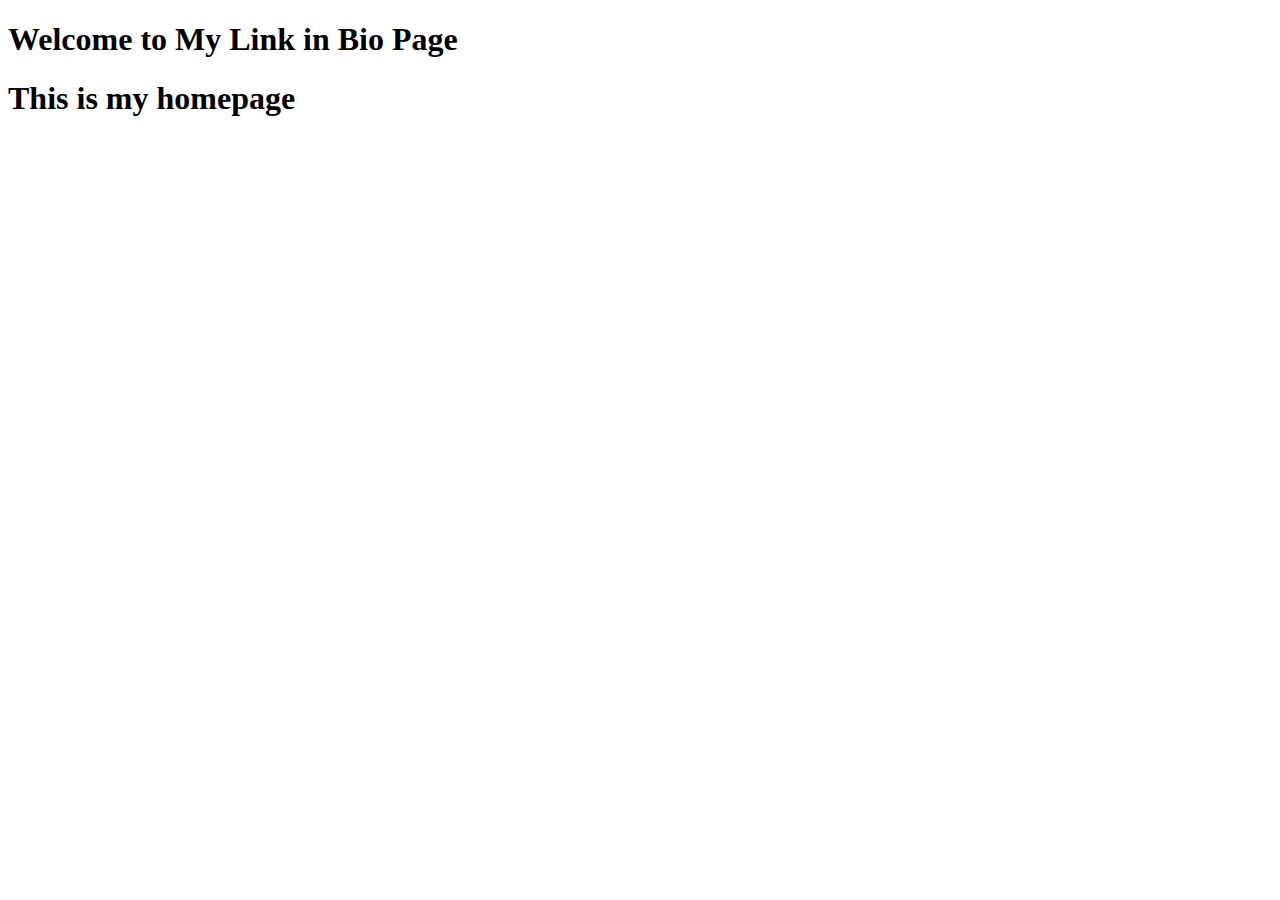
<file: index.html>
<!DOCTYPE html>
<html lang="en">
<head>
  <meta charset="UTF-8">
  <meta name="viewport" content="width=device-width, initial-scale=1.0">
  <title>Link in Bio</title>
</head>
<body>
  <h1>Welcome to My Link in Bio Page</h1>
  <h1>This is my homepage</h1>
</body>
</html>
</file>
